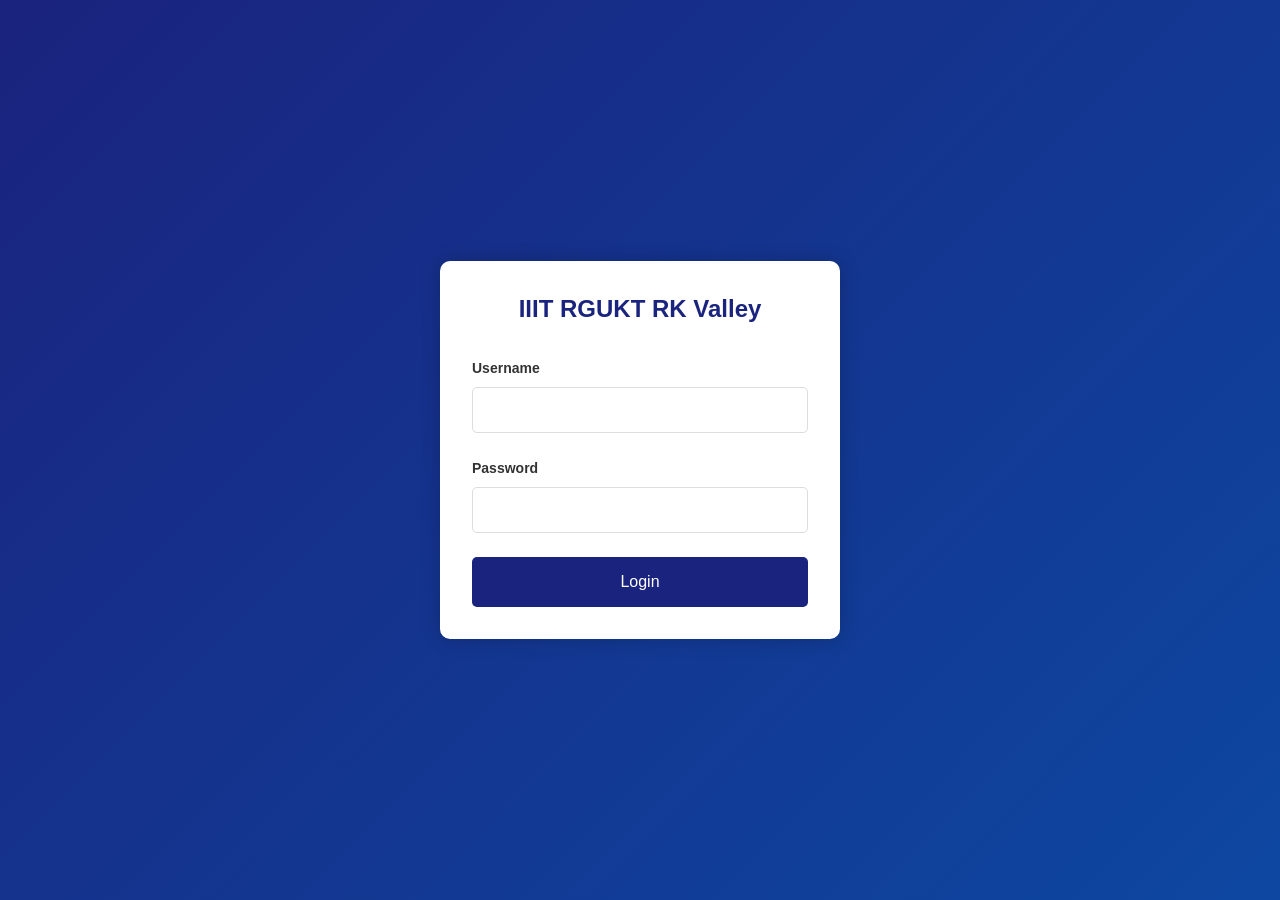
<file: job - Copy/job/iiit/login.html>
<!DOCTYPE html>
<html lang="en">
<head>
    <meta charset="UTF-8">
    <meta name="viewport" content="width=device-width, initial-scale=1.0">
    <title>IIIT RGUKT RK Valley - Login</title>
    <link rel="stylesheet" href="styles.css">
    <style>
        .login-container {
            display: flex;
            justify-content: center;
            align-items: center;
            min-height: 100vh;
            background: linear-gradient(135deg, #1a237e, #0d47a1);
        }

        .login-form {
            background: white;
            padding: 2rem;
            border-radius: 10px;
            box-shadow: 0 0 20px rgba(0, 0, 0, 0.2);
            width: 100%;
            max-width: 400px;
        }

        .login-form h2 {
            text-align: center;
            color: #1a237e;
            margin-bottom: 2rem;
        }

        .form-group {
            margin-bottom: 1.5rem;
        }

        .form-group label {
            display: block;
            margin-bottom: 0.5rem;
            color: #333;
        }

        .form-group input {
            width: 100%;
            padding: 0.8rem;
            border: 1px solid #ddd;
            border-radius: 5px;
            font-size: 1rem;
        }

        .login-btn {
            width: 100%;
            padding: 1rem;
            background: #1a237e;
            color: white;
            border: none;
            border-radius: 5px;
            font-size: 1rem;
            cursor: pointer;
            transition: background 0.3s;
        }

        .login-btn:hover {
            background: #0d47a1;
        }

        .error-message {
            color: red;
            text-align: center;
            margin-top: 1rem;
            display: none;
        }
    </style>
</head>
<body>
    <div class="login-container">
        <div class="login-form">
            <h2>IIIT RGUKT RK Valley</h2>
            <form id="loginForm">
                <div class="form-group">
                    <label for="username">Username</label>
                    <input type="text" id="username" name="username" required>
                </div>
                <div class="form-group">
                    <label for="password">Password</label>
                    <input type="password" id="password" name="password" required>
                </div>
                <button type="submit" class="login-btn">Login</button>
                <div id="errorMessage" class="error-message">Invalid credentials</div>
            </form>
        </div>
    </div>
    <script>
        document.addEventListener('DOMContentLoaded', () => {
            const loginForm = document.getElementById('loginForm');
            const errorMessage = document.getElementById('errorMessage');
        
            // Mock credentials for demonstration
            const validCredentials = {
                username: 'admin',
                password: 'admin123'
            };
        
            loginForm.addEventListener('submit', (e) => {
                e.preventDefault();
                console.log('Form submitted'); // Debug log
        
                const username = document.getElementById('username').value;
                const password = document.getElementById('password').value;
                console.log('Entered:', username, password); // Debug log
        
                // Check credentials
                if (username === validCredentials.username && password === validCredentials.password) {
                    console.log('Credentials valid - redirecting'); // Debug log
                    // Store login status in localStorage
                    localStorage.setItem('isLoggedIn', 'true');
                    
                    // Redirect to index.html
                    window.location.href = 'index.html';
                } else {
                    console.log('Invalid credentials'); // Debug log
                    // Show error message
                    errorMessage.style.display = 'block';
                    setTimeout(() => {
                        errorMessage.style.display = 'none';
                    }, 3000);
                }
            });
        });
        </script>
</body>
</html>
</file>
<file: job - Copy/job/iiit/styles.css>
/* 
* IIIT RGUKT RK Valley - Placements Portal
* Professional College Website Styles
* Version 2.0 - Enhanced Design
*/

/* ===== VARIABLES ===== */
:root {
    /* Primary Colors */
    --primary-color: #1a237e;
    --primary-light: #534bae;
    --primary-dark: #000051;
    
    /* Secondary Colors */
    --secondary-color: #0d47a1;
    --secondary-light: #5472d3;
    --secondary-dark: #002171;
    
    /* Accent Colors */
    --accent-color: #ffc107;
    --accent-light: #fff350;
    --accent-dark: #c79100;
    
    /* Neutral Colors */
    --text-color: #333333;
    --text-light: #777777;
    --bg-color: #ffffff;
    --bg-light: #f5f5f5;
    --bg-dark: #e0e0e0;
    --border-color: #e0e0e0;
    
    /* Status Colors */
    --success-color: #4caf50;
    --warning-color: #ff9800;
    --danger-color: #f44336;
    --info-color: #2196f3;
    
    /* Effects */
    --box-shadow: 0 4px 20px rgba(0, 0, 0, 0.08);
    --box-shadow-hover: 0 8px 30px rgba(0, 0, 0, 0.12);
    --transition: all 0.3s cubic-bezier(0.25, 0.8, 0.25, 1);
    --border-radius: 8px;
    --border-radius-lg: 12px;
    --border-radius-sm: 4px;
}

/* ===== RESET & BASE STYLES ===== */
*, *::before, *::after {
    margin: 0;
    padding: 0;
    box-sizing: border-box;
}

html {
    scroll-behavior: smooth;
    font-size: 16px;
}

body {
    font-family: 'Roboto', sans-serif;
    color: var(--text-color);
    line-height: 1.6;
    background-color: var(--bg-color);
    overflow-x: hidden;
}

h1, h2, h3, h4, h5, h6 {
    font-family: 'Poppins', sans-serif;
    font-weight: 600;
    margin-bottom: 1rem;
    color: var(--primary-color);
    line-height: 1.3;
}

p {
    margin-bottom: 1rem;
}

a {
    text-decoration: none;
    color: var(--primary-color);
    transition: var(--transition);
}

a:hover {
    color: var(--secondary-color);
}

ul {
    list-style: none;
}

img {
    max-width: 100%;
    height: auto;
    display: block;
}

.container {
    width: 100%;
    max-width: 1200px;
    margin: 0 auto;
    padding: 0 20px;
}

.section {
    padding: 100px 0;
    position: relative;
}

.section-header {
    text-align: center;
    margin-bottom: 60px;
    position: relative;
}

.section-header h2 {
    font-size: 2.5rem;
    margin-bottom: 15px;
    position: relative;
    display: inline-block;
}

.section-divider {
    width: 80px;
    height: 4px;
    background-color: var(--accent-color);
    margin: 0 auto;
    border-radius: 2px;
    position: relative;
}

.section-divider::before {
    content: '';
    position: absolute;
    top: 0;
    left: 0;
    width: 100%;
    height: 100%;
    background-color: var(--accent-color);
    transform: scaleX(0);
    transform-origin: left;
    transition: transform 0.6s ease;
}

.section:hover .section-divider::before {
    transform: scaleX(1);
}

.btn {
    display: inline-block;
    padding: 12px 30px;
    border-radius: 50px;
    font-weight: 500;
    text-align: center;
    cursor: pointer;
    transition: var(--transition);
    border: none;
    font-size: 1rem;
    position: relative;
    overflow: hidden;
    z-index: 1;
}

.btn::before {
    content: '';
    position: absolute;
    top: 0;
    left: 0;
    width: 100%;
    height: 100%;
    background-color: rgba(255, 255, 255, 0.1);
    transform: scaleX(0);
    transform-origin: right;
    transition: transform 0.4s ease;
    z-index: -1;
}

.btn:hover::before {
    transform: scaleX(1);
    transform-origin: left;
}

.btn-primary {
    background-color: var(--primary-color);
    color: white;
    box-shadow: 0 4px 15px rgba(26, 35, 126, 0.3);
}

.btn-primary:hover {
    background-color: var(--primary-dark);
    color: white;
    box-shadow: 0 6px 20px rgba(26, 35, 126, 0.4);
    transform: translateY(-2px);
}

.btn-secondary {
    background-color: transparent;
    color: var(--primary-color);
    border: 2px solid var(--primary-color);
}

.btn-secondary:hover {
    background-color: var(--primary-color);
    color: white;
    transform: translateY(-2px);
}

/* ===== HEADER STYLES ===== */
header {
    position: sticky;
    top: 0;
    z-index: 1000;
    background-color: var(--bg-color);
    box-shadow: var(--box-shadow);
}

.top-bar {
    background-color: var(--primary-color);
    color: white;
    padding: 10px 0;
    font-size: 0.9rem;
}

.top-bar .container {
    display: flex;
    justify-content: space-between;
    align-items: center;
}

.contact-info span {
    margin-right: 20px;
    display: inline-flex;
    align-items: center;
}

.contact-info i {
    margin-right: 8px;
    color: var(--accent-color);
}

.social-links {
    display: flex;
    gap: 15px;
}

.social-links a {
    color: white;
    font-size: 1rem;
    width: 30px;
    height: 30px;
    display: flex;
    align-items: center;
    justify-content: center;
    border-radius: 50%;
    background-color: rgba(255, 255, 255, 0.1);
    transition: var(--transition);
}

.social-links a:hover {
    color: var(--primary-color);
    background-color: var(--accent-color);
    transform: translateY(-3px);
}

.main-nav {
    padding: 15px 0;
}

.main-nav .container {
    display: flex;
    justify-content: space-between;
    align-items: center;
}

.logo {
    display: flex;
    align-items: center;
}

.logo img {
    width: 60px;
    height: 60px;
    margin-right: 15px;
    border-radius: 50%;
    object-fit: cover;
    border: 2px solid var(--accent-color);
    padding: 2px;
}

.logo-text h1 {
    font-size: 1.5rem;
    margin-bottom: 0;
    color: var(--primary-color);
}

.logo-text p {
    font-size: 0.8rem;
    margin-bottom: 0;
    color: var(--text-light);
}

.nav-links {
    display: flex;
    align-items: center;
}

.nav-links li {
    margin-left: 30px;
    position: relative;
}

.nav-links a {
    font-weight: 500;
    color: var(--text-color);
    padding: 10px 0;
    display: block;
}

.nav-links a:hover {
    color: var(--primary-color);
}

.nav-links a::after {
    content: '';
    position: absolute;
    bottom: 0;
    left: 0;
    width: 100%;
    height: 2px;
    background-color: var(--primary-color);
    transform: scaleX(0);
    transform-origin: right;
    transition: transform 0.3s ease;
}

.nav-links a:hover::after {
    transform: scaleX(1);
    transform-origin: left;
}

.dropdown-menu {
    position: absolute;
    top: 100%;
    left: 0;
    background-color: var(--bg-color);
    min-width: 220px;
    box-shadow: var(--box-shadow);
    border-radius: var(--border-radius);
    padding: 10px 0;
    opacity: 0;
    visibility: hidden;
    transform: translateY(10px);
    transition: var(--transition);
}

.dropdown:hover .dropdown-menu {
    opacity: 1;
    visibility: visible;
    transform: translateY(0);
}

.dropdown-menu li {
    margin: 0;
    padding: 0 15px;
}

.dropdown-menu a {
    padding: 10px 0;
    font-size: 0.9rem;
    display: flex;
    align-items: center;
    justify-content: space-between;
}

.dropdown-menu a::after {
    display: none;
}

.dropdown-menu a:hover {
    color: var(--primary-color);
    padding-left: 5px;
}

.dropdown-menu a i {
    font-size: 0.8rem;
    transition: var(--transition);
}

.dropdown-menu a:hover i {
    transform: translateX(5px);
}

.mobile-menu-btn {
    display: none;
    font-size: 1.5rem;
    cursor: pointer;
    color: var(--primary-color);
    width: 40px;
    height: 40px;
    display: flex;
    align-items: center;
    justify-content: center;
    border-radius: 50%;
    background-color: var(--bg-light);
    transition: var(--transition);
}

.mobile-menu-btn:hover {
    background-color: var(--primary-color);
    color: white;
}

/* ===== HERO SECTION ===== */
.hero {
    background: linear-gradient(rgba(26, 35, 126, 0.85), rgba(13, 71, 161, 0.85)), url('images/home.jpg');
    background-size: cover;
    background-position: center;
    background-attachment: fixed;
    color: white;
    padding: 180px 0 120px;
    position: relative;
    overflow: hidden;
}

.hero::before {
    content: '';
    position: absolute;
    top: 0;
    left: 0;
    width: 100%;
    height: 100%;
    background-image: url('images/ai-background.svg');
    background-size: cover;
    opacity: 0.1;
    z-index: 0;
}

.hero-content {
    text-align: center;
    max-width: 800px;
    margin: 0 auto;
    position: relative;
    z-index: 1;
}

.hero-content h1 {
    font-size: 3.5rem;
    margin-bottom: 20px;
    color: white;
    text-shadow: 0 2px 10px rgba(0, 0, 0, 0.2);
}

.hero-content p {
    font-size: 1.2rem;
    margin-bottom: 30px;
    opacity: 0.9;
}

.hero-buttons {
    display: flex;
    justify-content: center;
    gap: 20px;
}

.hero-buttons .btn {
    min-width: 150px;
}

.hero-stats {
    margin-top: 80px;
    background-color: rgba(255, 255, 255, 0.1);
    padding: 30px 0;
    border-radius: var(--border-radius-lg);
    backdrop-filter: blur(10px);
    position: relative;
    z-index: 1;
}

.hero-stats .container {
    display: flex;
    justify-content: space-around;
    flex-wrap: wrap;
}

.stat-card {
    text-align: center;
    padding: 25px;
    background-color: rgba(255, 255, 255, 0.1);
    border-radius: var(--border-radius);
    min-width: 200px;
    margin: 10px;
    transition: var(--transition);
    border: 1px solid rgba(255, 255, 255, 0.2);
}

.stat-card:hover {
    transform: translateY(-5px);
    background-color: rgba(255, 255, 255, 0.2);
    box-shadow: 0 10px 30px rgba(0, 0, 0, 0.2);
}

.stat-icon {
    font-size: 2.5rem;
    margin-bottom: 15px;
    color: var(--accent-color);
    display: inline-block;
    width: 70px;
    height: 70px;
    line-height: 70px;
    border-radius: 50%;
    background-color: rgba(255, 255, 255, 0.1);
    box-shadow: 0 5px 15px rgba(0, 0, 0, 0.1);
}

.stat-info {
    color: white;
}

.stat-info .number {
    font-size: 2.2rem;
    font-weight: 700;
    display: block;
    margin-bottom: 5px;
    text-shadow: 0 2px 5px rgba(0, 0, 0, 0.2);
}

.stat-info .label {
    font-size: 1rem;
    opacity: 0.9;
}

/* ===== ABOUT SECTION ===== */
.about-section {
    background-color: var(--bg-light);
    position: relative;
    overflow: hidden;
}

.about-section::before {
    content: '';
    position: absolute;
    top: 0;
    right: 0;
    width: 30%;
    height: 100%;
    background-image: url('images/college-background.svg');
    background-size: contain;
    background-repeat: no-repeat;
    opacity: 0.05;
    z-index: 0;
}

.about-content {
    display: flex;
    align-items: center;
    gap: 50px;
    position: relative;
    z-index: 1;
}

.about-text {
    flex: 1;
}

.about-text p {
    font-size: 1.1rem;
    margin-bottom: 20px;
    color: var(--text-color);
}

.about-image {
    flex: 1;
    border-radius: var(--border-radius-lg);
    overflow: hidden;
    box-shadow: var(--box-shadow);
    position: relative;
}

.about-image::before {
    content: '';
    position: absolute;
    top: 0;
    left: 0;
    width: 100%;
    height: 100%;
    background: linear-gradient(to bottom, transparent 50%, rgba(0, 0, 0, 0.7));
    z-index: 1;
}

.about-image img {
    width: 100%;
    height: 100%;
    object-fit: cover;
    transition: var(--transition);
}

.about-image:hover img {
    transform: scale(1.05);
}

.about-features {
    display: grid;
    grid-template-columns: repeat(2, 1fr);
    gap: 20px;
    margin-top: 30px;
}

.feature {
    display: flex;
    align-items: center;
    background-color: var(--bg-color);
    padding: 15px;
    border-radius: var(--border-radius);
    box-shadow: var(--box-shadow);
    transition: var(--transition);
}

.feature:hover {
    transform: translateY(-3px);
    box-shadow: var(--box-shadow-hover);
}

.feature i {
    color: var(--accent-color);
    font-size: 1.2rem;
    margin-right: 15px;
    width: 40px;
    height: 40px;
    display: flex;
    align-items: center;
    justify-content: center;
    background-color: var(--bg-light);
    border-radius: 50%;
}

/* ===== FILTERS ===== */
.filters {
    display: flex;
    justify-content: center;
    flex-wrap: wrap;
    gap: 20px;
    margin-bottom: 40px;
    background-color: var(--bg-light);
    padding: 25px;
    border-radius: var(--border-radius);
    box-shadow: var(--box-shadow);
}

.filter-group {
    min-width: 200px;
}

.filter-group label {
    display: block;
    margin-bottom: 10px;
    font-weight: 500;
    color: var(--primary-color);
}

.filter-group select {
    width: 100%;
    padding: 12px 15px;
    border: 1px solid var(--border-color);
    border-radius: var(--border-radius);
    background-color: var(--bg-color);
    font-size: 1rem;
    transition: var(--transition);
    appearance: none;
    background-image: url("data:image/svg+xml,%3Csvg xmlns='http://www.w3.org/2000/svg' width='12' height='12' viewBox='0 0 12 12'%3E%3Cpath fill='%231a237e' d='M6 8.825L1.175 4 2.238 2.938 6 6.7l3.763-3.762L10.825 4z'/%3E%3C/svg%3E");
    background-repeat: no-repeat;
    background-position: right 15px center;
    background-size: 12px;
}

.filter-group select:focus {
    outline: none;
    border-color: var(--primary-color);
    box-shadow: 0 0 0 3px rgba(26, 35, 126, 0.1);
}

/* ===== PLACEMENT GRID ===== */
.placement-grid, .internship-grid, .alumni-grid {
    display: grid;
    grid-template-columns: repeat(auto-fill, minmax(320px, 1fr));
    gap: 30px;
}

.placement-card {
    background-color: var(--bg-color);
    border-radius: var(--border-radius);
    overflow: hidden;
    box-shadow: var(--box-shadow);
    transition: var(--transition);
    border: 1px solid var(--border-color);
}

.placement-card:hover {
    transform: translateY(-5px);
    box-shadow: var(--box-shadow-hover);
    border-color: var(--primary-light);
}

.company-logo {
    height: 150px;
    display: flex;
    align-items: center;
    justify-content: center;
    background-color: var(--bg-light);
    padding: 20px;
    border-bottom: 1px solid var(--border-color);
}

.company-logo img {
    max-height: 100%;
    object-fit: contain;
    transition: var(--transition);
}

.placement-card:hover .company-logo img {
    transform: scale(1.05);
}

.placement-details {
    padding: 25px;
}

.placement-details h3 {
    margin-bottom: 15px;
    color: var(--primary-color);
    font-size: 1.3rem;
}

.placement-details p {
    margin-bottom: 10px;
    color: var(--text-color);
    display: flex;
    align-items: center;
}

.placement-details p i {
    margin-right: 10px;
    color: var(--primary-color);
    font-size: 1rem;
}

.placement-details .role {
    font-weight: 500;
    color: var(--secondary-color);
}

.placement-details .package {
    font-weight: 700;
    color: var(--accent-dark);
}

.placement-details .student {
    font-style: italic;
}

.placement-details .year {
    font-size: 0.9rem;
    color: var(--text-light);
    background-color: var(--bg-light);
    display: inline-block;
    padding: 3px 10px;
    border-radius: 15px;
}

/* ===== STATISTICS SECTION ===== */
.statistics-section {
    background-color: var(--bg-light);
    position: relative;
    overflow: hidden;
}

.statistics-section::before {
    content: '';
    position: absolute;
    bottom: 0;
    left: 0;
    width: 30%;
    height: 100%;
    background-image: url('images/college-background.svg');
    background-size: contain;
    background-repeat: no-repeat;
    opacity: 0.05;
    z-index: 0;
}

.stats-container {
    display: flex;
    justify-content: space-around;
    flex-wrap: wrap;
    gap: 30px;
    margin-bottom: 50px;
    position: relative;
    z-index: 1;
}

.chart-container {
    max-width: 800px;
    margin: 0 auto;
    height: 400px;
    position: relative;
    z-index: 1;
    background-color: var(--bg-color);
    padding: 20px;
    border-radius: var(--border-radius);
    box-shadow: var(--box-shadow);
}

/* ===== ALUMNI SECTION ===== */
.alumni-section {
    position: relative;
    overflow: hidden;
}

.alumni-section::before {
    content: '';
    position: absolute;
    top: 0;
    right: 0;
    width: 40%;
    height: 100%;
    background-image: url('images/ai-background.svg');
    background-size: contain;
    background-repeat: no-repeat;
    opacity: 0.05;
    z-index: 0;
}

.alumni-filters {
    display: flex;
    justify-content: center;
    flex-wrap: wrap;
    gap: 20px;
    margin-bottom: 40px;
    background-color: var(--bg-light);
    padding: 25px;
    border-radius: var(--border-radius);
    box-shadow: var(--box-shadow);
    position: relative;
    z-index: 1;
}

.alumni-card {
    background-color: var(--bg-color);
    border-radius: var(--border-radius);
    overflow: hidden;
    box-shadow: var(--box-shadow);
    transition: var(--transition);
    display: flex;
    flex-direction: column;
    border: 1px solid var(--border-color);
    position: relative;
    z-index: 1;
}

.alumni-card:hover {
    transform: translateY(-5px);
    box-shadow: var(--box-shadow-hover);
    border-color: var(--primary-light);
}

.alumni-image {
    height: 220px;
    overflow: hidden;
    position: relative;
}

.alumni-image::before {
    content: '';
    position: absolute;
    bottom: 0;
    left: 0;
    width: 100%;
    height: 50%;
    background: linear-gradient(to top, rgba(0, 0, 0, 0.7), transparent);
    z-index: 1;
}

.alumni-image img {
    width: 100%;
    height: 100%;
    object-fit: cover;
    transition: var(--transition);
}

.alumni-card:hover .alumni-image img {
    transform: scale(1.05);
}

.alumni-details {
    padding: 25px;
    flex-grow: 1;
    display: flex;
    flex-direction: column;
    position: relative;
}

.alumni-details h3 {
    margin-bottom: 5px;
    color: var(--primary-color);
    font-size: 1.4rem;
}

.alumni-details p {
    margin-bottom: 10px;
    color: var(--text-color);
    font-size: 1rem;
    display: flex;
    align-items: center;
}

.alumni-details p i {
    margin-right: 10px;
    color: var(--primary-color);
    font-size: 1rem;
}

.alumni-details .batch {
    color: var(--secondary-color);
    font-weight: 500;
    background-color: var(--bg-light);
    display: inline-block;
    padding: 3px 10px;
    border-radius: 15px;
    margin-bottom: 15px;
}

.alumni-details .branch {
    background-color: var(--primary-light);
    color: white;
    display: inline-block;
    padding: 3px 10px;
    border-radius: 15px;
    font-size: 0.8rem;
    margin-bottom: 15px;
}

.alumni-details .company {
    font-weight: 500;
    color: var(--primary-color);
}

.alumni-details .position {
    font-style: italic;
}

.alumni-details .location {
    color: var(--text-light);
    font-size: 0.9rem;
}

.linkedin-link {
    display: inline-flex;
    align-items: center;
    margin-top: auto;
    padding: 10px 20px;
    background-color: #0077b5;
    color: white;
    border-radius: var(--border-radius);
    font-size: 0.9rem;
    transition: var(--transition);
    align-self: flex-start;
}

.linkedin-link i {
    margin-right: 8px;
}

.linkedin-link:hover {
    background-color: #005885;
    color: white;
    transform: translateY(-2px);
    box-shadow: 0 5px 15px rgba(0, 119, 181, 0.3);
}

/* ===== CONTACT SECTION ===== */
.contact-section {
    background-color: var(--bg-light);
    position: relative;
    overflow: hidden;
}

.contact-content {
    display: flex;
    gap: 50px;
    position: relative;
    z-index: 1;
}

.contact-info {
    flex: 1;
}

.contact-item {
    display: flex;
    align-items: flex-start;
    margin-bottom: 30px;
    background-color: var(--bg-color);
    padding: 20px;
    border-radius: var(--border-radius);
    box-shadow: var(--box-shadow);
    transition: var(--transition);
}

.contact-item:hover {
    transform: translateY(-3px);
    box-shadow: var(--box-shadow-hover);
}

.contact-item i {
    font-size: 1.5rem;
    color: var(--primary-color);
    margin-right: 15px;
    width: 50px;
    height: 50px;
    display: flex;
    align-items: center;
    justify-content: center;
    background-color: var(--bg-light);
    border-radius: 50%;
}

.contact-item h3 {
    margin-bottom: 5px;
    color: var(--primary-color);
}

.contact-form {
    flex: 1;
    background-color: var(--bg-color);
    padding: 30px;
    border-radius: var(--border-radius);
    box-shadow: var(--box-shadow);
}

/* Form Actions */
.form-actions {
    display: flex;
    justify-content: flex-end;
    gap: 15px;
    margin-top: 20px;
    padding-top: 20px;
    border-top: 1px solid #eee;
}

.form-actions .btn {
    padding: 10px 20px;
    border: none;
    border-radius: 4px;
    cursor: pointer;
    font-size: 1rem;
    transition: all 0.3s ease;
}

.form-actions .btn-primary {
    background-color: #4CAF50;
    color: white;
}

.form-actions .btn-primary:hover {
    background-color: #45a049;
}

.form-actions .btn-secondary {
    background-color: #f44336;
    color: white;
}

.form-actions .btn-secondary:hover {
    background-color: #da190b;
}

/* Form Group Styles */
.form-group {
    margin-bottom: 20px;
}

.form-group label {
    display: block;
    margin-bottom: 8px;
    font-weight: 500;
    color: #333;
}

.form-group input,
.form-group select,
.form-group textarea {
    width: 100%;
    padding: 10px;
    border: 1px solid #ddd;
    border-radius: 4px;
    font-size: 1rem;
    transition: border-color 0.3s ease;
}

.form-group input:focus,
.form-group select:focus,
.form-group textarea:focus {
    border-color: #4CAF50;
    outline: none;
}

.form-group textarea {
    resize: vertical;
    min-height: 100px;
}

/* Required Field Indicator */
.form-group label[for*="Name"],
.form-group label[for*="Location"] {
    position: relative;
}

.form-group label[for*="Name"]::after,
.form-group label[for*="Location"]::after {
    content: "*";
    color: #f44336;
    margin-left: 4px;
}

/* ===== FOOTER ===== */
footer {
    background-color: var(--primary-color);
    color: white;
    padding-top: 70px;
    position: relative;
    overflow: hidden;
}

footer::before {
    content: '';
    position: absolute;
    top: 0;
    left: 0;
    width: 100%;
    height: 100%;
    background-image: url('images/ai-background.svg');
    background-size: cover;
    opacity: 0.05;
    z-index: 0;
}

.footer-top {
    padding-bottom: 50px;
    position: relative;
    z-index: 1;
}

.footer-content {
    display: grid;
    grid-template-columns: repeat(auto-fit, minmax(250px, 1fr));
    gap: 30px;
}

.footer-section h3 {
    color: white;
    font-size: 1.3rem;
    margin-bottom: 20px;
    position: relative;
    padding-bottom: 10px;
}

.footer-section h3::after {
    content: '';
    position: absolute;
    bottom: 0;
    left: 0;
    width: 50px;
    height: 2px;
    background-color: var(--accent-color);
}

.footer-section p {
    color: rgba(255, 255, 255, 0.8);
    margin-bottom: 15px;
}

.footer-section.links ul li {
    margin-bottom: 10px;
}

.footer-section.links ul li a {
    color: rgba(255, 255, 255, 0.8);
    transition: var(--transition);
    display: inline-flex;
    align-items: center;
}

.footer-section.links ul li a::before {
    content: '\f054';
    font-family: 'Font Awesome 5 Free';
    font-weight: 900;
    margin-right: 10px;
    font-size: 0.8rem;
    color: var(--accent-color);
    transition: var(--transition);
}

.footer-section.links ul li a:hover {
    color: var(--accent-color);
    padding-left: 5px;
}

.footer-section.links ul li a:hover::before {
    transform: translateX(3px);
}

.footer-section.contact p {
    display: flex;
    align-items: center;
}

.footer-section.contact p i {
    margin-right: 10px;
    color: var(--accent-color);
    width: 30px;
    height: 30px;
    display: flex;
    align-items: center;
    justify-content: center;
    background-color: rgba(255, 255, 255, 0.1);
    border-radius: 50%;
}

.footer-section.newsletter form {
    display: flex;
    margin-top: 20px;
}

.footer-section.newsletter input {
    flex: 1;
    padding: 12px 15px;
    border: none;
    border-radius: var(--border-radius) 0 0 var(--border-radius);
    font-size: 0.9rem;
}

.footer-section.newsletter button {
    background-color: var(--accent-color);
    color: var(--primary-color);
    border: none;
    padding: 0 20px;
    border-radius: 0 var(--border-radius) var(--border-radius) 0;
    cursor: pointer;
    transition: var(--transition);
    font-weight: 500;
}

.footer-section.newsletter button:hover {
    background-color: var(--accent-light);
}

.footer-bottom {
    background-color: rgba(0, 0, 0, 0.2);
    padding: 20px 0;
    text-align: center;
    font-size: 0.9rem;
    position: relative;
    z-index: 1;
}

/* ===== RESPONSIVE STYLES ===== */
@media (max-width: 1200px) {
    .container {
        max-width: 960px;
    }
    
    .hero-content h1 {
        font-size: 3rem;
    }
}

@media (max-width: 992px) {
    .container {
        max-width: 720px;
    }
    
    .about-content {
        flex-direction: column;
    }
    
    .contact-content {
        flex-direction: column;
    }
    
    .hero-content h1 {
        font-size: 2.8rem;
    }
    
    .hero-stats .container {
        flex-direction: column;
        align-items: center;
    }
    
    .section {
        padding: 80px 0;
    }
}

@media (max-width: 768px) {
    .container {
        max-width: 540px;
    }
    
    .nav-links {
        display: none;
    }
    
    .mobile-menu-btn {
        display: flex;
    }
    
    .hero {
        padding: 120px 0 80px;
    }
    
    .hero-content h1 {
        font-size: 2.5rem;
    }
    
    .hero-buttons {
        flex-direction: column;
        gap: 15px;
    }
    
    .filters, .alumni-filters {
        flex-direction: column;
        align-items: stretch;
    }
    
    .stats-container {
        flex-direction: column;
        align-items: center;
    }
    
    .stat-card {
        width: 100%;
        max-width: 300px;
    }
    
    .nav-links.active {
        display: flex;
        flex-direction: column;
        position: absolute;
        top: 100%;
        left: 0;
        width: 100%;
        background-color: var(--bg-color);
        box-shadow: var(--box-shadow);
        padding: 20px;
        z-index: 1000;
    }
    
    .nav-links.active li {
        margin: 10px 0;
    }
    
    .dropdown-menu {
        position: static;
        opacity: 1;
        visibility: visible;
        transform: none;
        box-shadow: none;
        padding-left: 20px;
        display: none;
    }
    
    .dropdown.active .dropdown-menu {
        display: block;
    }
    
    .section-header h2 {
        font-size: 2.2rem;
    }
}

@media (max-width: 576px) {
    .container {
        max-width: 100%;
        padding: 0 15px;
    }
    
    .section {
        padding: 60px 0;
    }
    
    .section-header h2 {
        font-size: 2rem;
    }
    
    .hero-content h1 {
        font-size: 2rem;
    }
    
    .placement-grid, .internship-grid, .alumni-grid {
        grid-template-columns: 1fr;
    }
    
    .alumni-image {
        height: 180px;
    }
    
    .alumni-details h3 {
        font-size: 1.2rem;
    }
    
    .footer-content {
        grid-template-columns: 1fr;
    }
    
    .contact-item {
        flex-direction: column;
        align-items: flex-start;
    }
    
    .contact-item i {
        margin-bottom: 15px;
    }
}

/* ===== ANIMATIONS ===== */
@keyframes fadeIn {
    from {
        opacity: 0;
        transform: translateY(20px);
    }
    to {
        opacity: 1;
        transform: translateY(0);
    }
}

.animate {
    animation: fadeIn 0.6s ease forwards;
}

/* ===== NOTIFICATION ===== */
.notification {
    position: fixed;
    top: 20px;
    right: 20px;
    padding: 15px 25px;
    border-radius: 5px;
    color: white;
    font-weight: 500;
    z-index: 1000;
    animation: slideIn 0.3s ease-out;
}

.notification.success {
    background-color: #4CAF50;
}

.notification.error {
    background-color: #f44336;
}

.notification.info {
    background-color: #2196F3;
}

@keyframes slideIn {
    from {
        transform: translateX(100%);
        opacity: 0;
    }
    to {
        transform: translateX(0);
        opacity: 1;
    }
}

/* Companies Section */
.companies-section {
    padding: 60px 0;
    background-color: #f9f9f9;
}

.companies-grid {
    display: grid;
    grid-template-columns: repeat(auto-fill, minmax(300px, 1fr));
    gap: 30px;
    margin-top: 40px;
}

.company-card {
    background: white;
    border-radius: 10px;
    box-shadow: 0 4px 6px rgba(0, 0, 0, 0.1);
    overflow: hidden;
    transition: transform 0.3s ease;
}

.company-card:hover {
    transform: translateY(-5px);
}

.company-logo {
    padding: 20px;
    text-align: center;
    background: #f5f5f5;
}

.company-logo img {
    max-width: 150px;
    max-height: 100px;
    object-fit: contain;
}

.company-info {
    padding: 20px;
}

.company-info h3 {
    margin: 0 0 10px 0;
    color: #333;
    font-size: 1.2rem;
}

.company-info .location,
.company-info .type {
    color: #666;
    margin: 5px 0;
    font-size: 0.9rem;
}

.company-info .description {
    color: #444;
    margin: 10px 0;
    font-size: 0.95rem;
    line-height: 1.4;
}

.website-link {
    display: inline-block;
    margin-top: 15px;
    padding: 8px 15px;
    background: #007bff;
    color: white;
    text-decoration: none;
    border-radius: 5px;
    transition: background-color 0.3s ease;
}

.website-link:hover {
    background: #0056b3;
}

/* Add Company Button */
.add-company-section {
    text-align: center;
    margin: 30px 0;
    padding: 20px;
}

.add-company-btn {
    display: inline-block;
    padding: 15px 40px;
    background-color: var(--primary-color);
    color: white;
    border: none;
    border-radius: 50px;
    font-size: 1.1rem;
    font-weight: 600;
    cursor: pointer;
    transition: var(--transition);
    box-shadow: 0 4px 15px rgba(26, 35, 126, 0.3);
    text-transform: uppercase;
    letter-spacing: 1px;
    position: relative;
    overflow: hidden;
    z-index: 1;
}

.add-company-btn:hover {
    background-color: var(--primary-dark);
    transform: translateY(-2px);
    box-shadow: 0 6px 20px rgba(26, 35, 126, 0.4);
}

.add-company-btn:active {
    transform: translateY(0);
}

.add-company-btn::before {
    content: '';
    position: absolute;
    top: 0;
    left: 0;
    width: 100%;
    height: 100%;
    background-color: rgba(255, 255, 255, 0.1);
    transform: scaleX(0);
    transform-origin: right;
    transition: transform 0.4s ease;
    z-index: -1;
}

.add-company-btn:hover::before {
    transform: scaleX(1);
    transform-origin: left;
}

/* Company Form Modal Styles */
.modal {
    display: none;
    position: fixed;
    z-index: 1000;
    left: 0;
    top: 0;
    width: 100%;
    height: 100%;
    background-color: rgba(0, 0, 0, 0.5);
    overflow: auto;
}

.modal-content {
    background-color: #ffffff;
    margin: 5% auto;
    padding: 30px;
    border-radius: 8px;
    width: 90%;
    max-width: 600px;
    position: relative;
    box-shadow: 0 4px 20px rgba(0, 0, 0, 0.2);
}

.modal-content h2 {
    margin-bottom: 30px;
    color: #333;
    font-size: 24px;
    text-align: center;
    padding-bottom: 15px;
    border-bottom: 1px solid #eee;
}

/* Form Group Styles */
.form-group {
    margin-bottom: 25px;
    position: relative;
}

.form-group label {
    display: block;
    margin-bottom: 8px;
    font-weight: 600;
    color: #333;
    font-size: 14px;
}

.form-group input,
.form-group select,
.form-group textarea {
    width: 100%;
    padding: 12px 15px;
    border: 2px solid #ddd;
    border-radius: 4px;
    font-size: 14px;
    transition: all 0.3s ease;
    background-color: #fff;
}

.form-group input:focus,
.form-group select:focus,
.form-group textarea:focus {
    border-color: #007bff;
    outline: none;
    box-shadow: 0 0 0 3px rgba(0, 123, 255, 0.1);
}

.form-group textarea {
    resize: vertical;
    min-height: 100px;
}

/* Form Actions (Submit and Cancel Buttons) */
.form-actions {
    display: flex;
    justify-content: flex-end;
    gap: 15px;
    margin-top: 30px;
    padding-top: 20px;
    border-top: 1px solid #eee;
}

.btn {
    padding: 12px 30px;
    border: none;
    border-radius: 4px;
    cursor: pointer;
    font-size: 14px;
    font-weight: 600;
    transition: all 0.3s ease;
    text-transform: uppercase;
    letter-spacing: 0.5px;
    min-width: 120px;
    text-align: center;
}

.btn-primary {
    background-color: #007bff;
    color: white;
    box-shadow: 0 2px 5px rgba(0, 123, 255, 0.2);
}

.btn-primary:hover {
    background-color: #0056b3;
    transform: translateY(-1px);
    box-shadow: 0 4px 8px rgba(0, 123, 255, 0.3);
}

.btn-secondary {
    background-color: #6c757d;
    color: white;
    box-shadow: 0 2px 5px rgba(108, 117, 125, 0.2);
}

.btn-secondary:hover {
    background-color: #5a6268;
    transform: translateY(-1px);
    box-shadow: 0 4px 8px rgba(108, 117, 125, 0.3);
}

.btn:disabled {
    background-color: #ccc;
    cursor: not-allowed;
    transform: none;
    box-shadow: none;
}

/* Required Field Indicator */
.form-group label[for*="Name"]::after,
.form-group label[for*="Location"]::after {
    content: " *";
    color: #dc3545;
}

/* Logo Preview */
#logoPreview {
    max-width: 200px;
    margin-top: 10px;
    border-radius: 4px;
    display: none;
    border: 2px solid #ddd;
    padding: 5px;
}

/* Close Button */
.close {
    position: absolute;
    right: 20px;
    top: 15px;
    font-size: 28px;
    cursor: pointer;
    color: #666;
    width: 30px;
    height: 30px;
    display: flex;
    align-items: center;
    justify-content: center;
    border-radius: 50%;
    transition: all 0.3s ease;
}

.close:hover {
    background-color: #f8f9fa;
    color: #333;
}

/* Add Company Button (Main Button) */
.add-company-btn {
    padding: 12px 30px;
    background-color: #28a745;
    color: white;
    border: none;
    border-radius: 4px;
    cursor: pointer;
    font-size: 14px;
    font-weight: 600;
    transition: all 0.3s ease;
    text-transform: uppercase;
    letter-spacing: 0.5px;
    box-shadow: 0 2px 5px rgba(40, 167, 69, 0.2);
    margin: 20px auto;
    display: block;
}

.add-company-btn:hover {
    background-color: #218838;
    transform: translateY(-1px);
    box-shadow: 0 4px 8px rgba(40, 167, 69, 0.3);
}

/* Notification Styles */
.notification {
    position: fixed;
    top: 20px;
    right: 20px;
    padding: 15px 25px;
    border-radius: 4px;
    color: white;
    font-weight: 500;
    z-index: 1001;
    animation: slideIn 0.3s ease-out;
    box-shadow: 0 4px 8px rgba(0, 0, 0, 0.1);
}

.notification.success {
    background-color: #28a745;
}

.notification.error {
    background-color: #dc3545;
}

.notification.info {
    background-color: #17a2b8;
}

@keyframes slideIn {
    from {
        transform: translateX(100%);
        opacity: 0;
    }
    to {
        transform: translateX(0);
        opacity: 1;
    }
}
</file>
